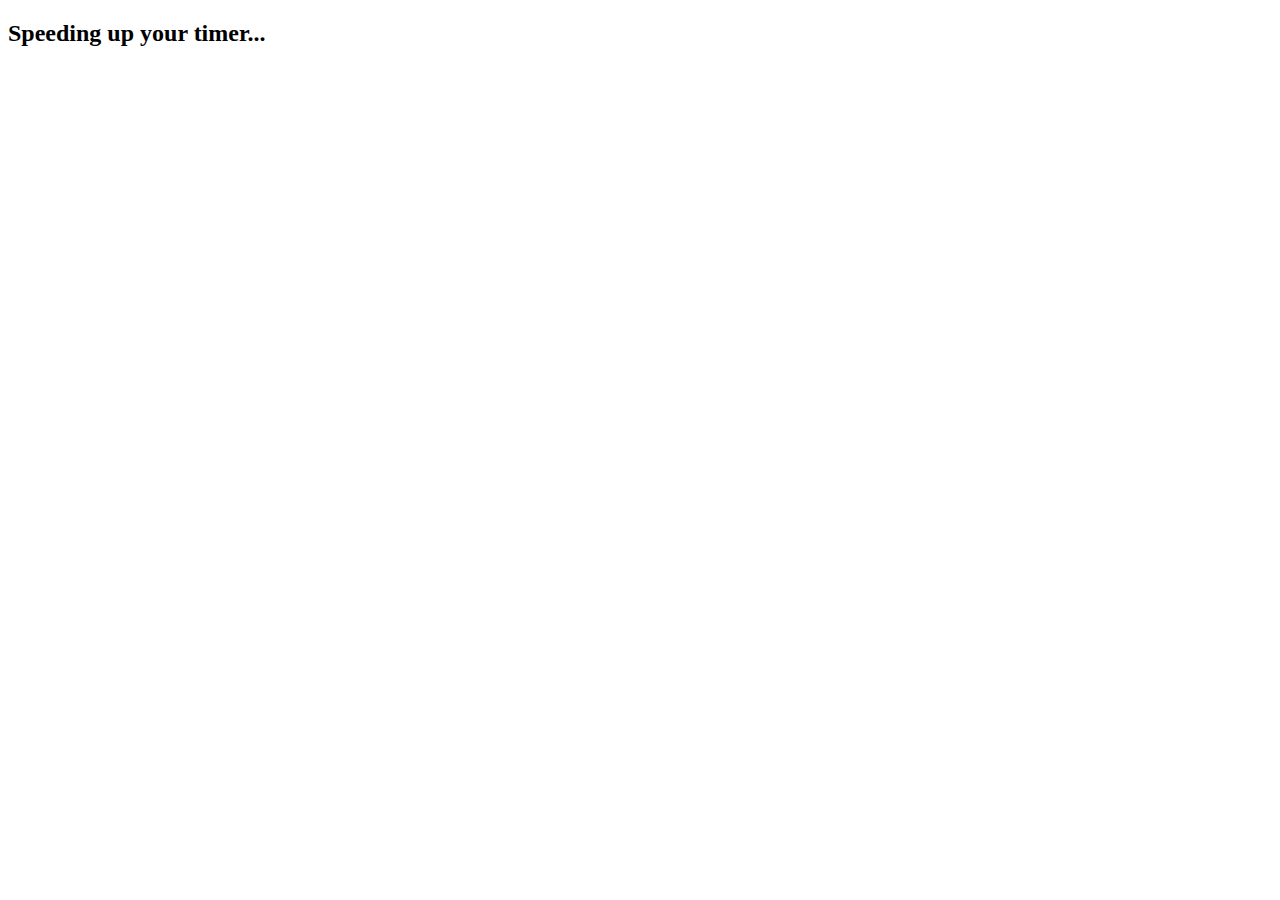
<file: speedup.html>
<!DOCTYPE html>
<html>
<head>
	<meta charset="utf-8">
	<meta name="viewport" content="width=device-width, initial-scale=1">
	<title>ReuvenDev</title>
</head>
<body>
<h2>Speeding up your timer...</h2>
</body>
<script type="text/javascript">
	window.close();
</script>
</html>
</file>
